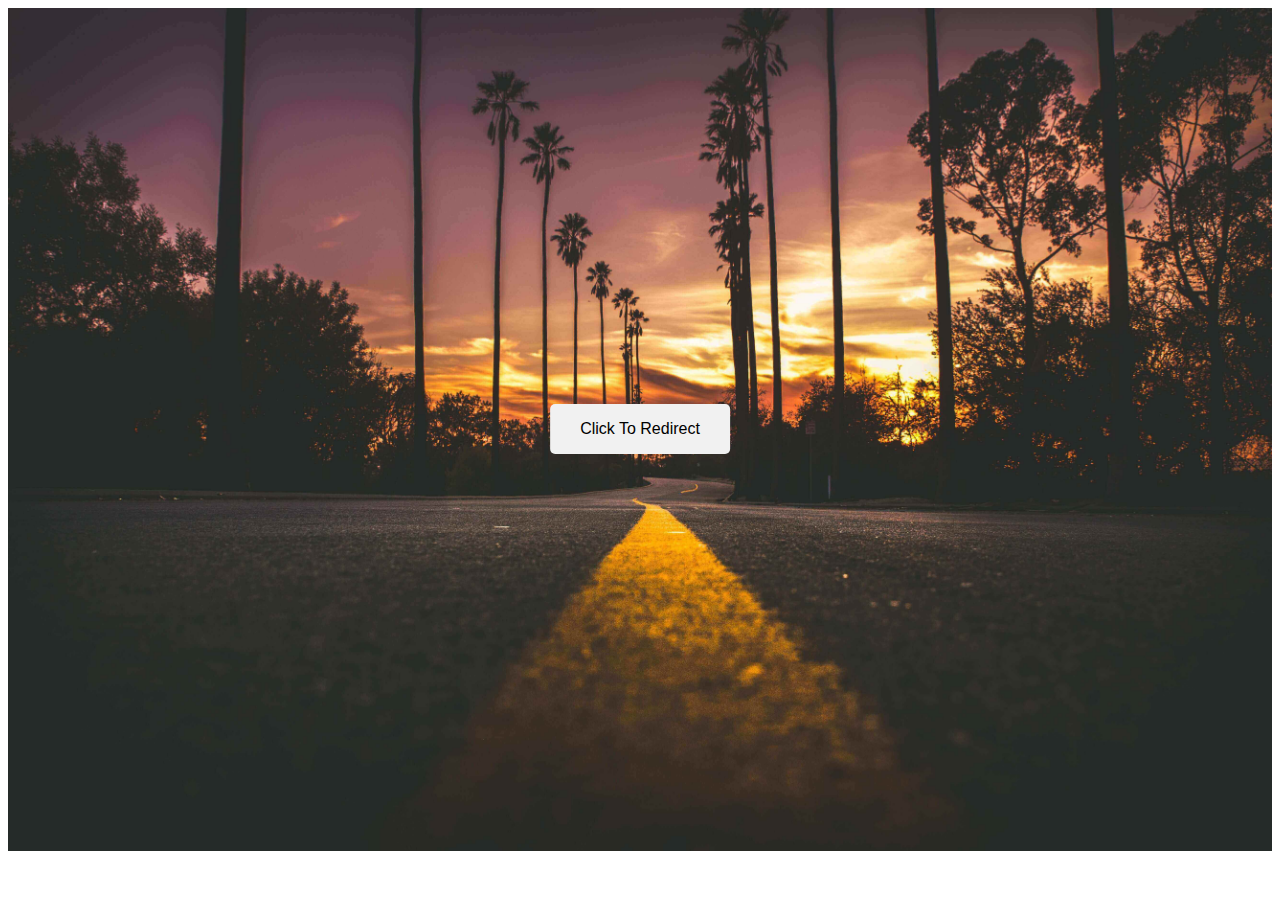
<file: index.html>
<html>
<head>
    <script type="text/javascript">
            function Redirect() {window.location="assets/html/index.html";}
    </script>
    <style>
        .container {position: relative; width: 100%;}
        .container img {width: 100%; height: auto;}
        .container .btn {position: absolute; top: 50%; left: 50%; transform: translate(-50%, -50%);
                         -ms-transform: translate(-50%, -50%); background-color: #f1f1f1; color: black;
                         font-size: 16px; padding: 16px 30px; border: none; cursor: pointer;
                         border-radius: 5px; text-align: center;}
        .container .btn:hover {background-color: black; color: white;}
    </style>
</head>
<body>
<div class="container">
  <img src="assets/img/bg.jpg" alt="Snow" style="width:100%">
  <input class="btn" type="button" value="Click To Redirect" onclick="Redirect();" />
</div>
</body>
</html>
</file>
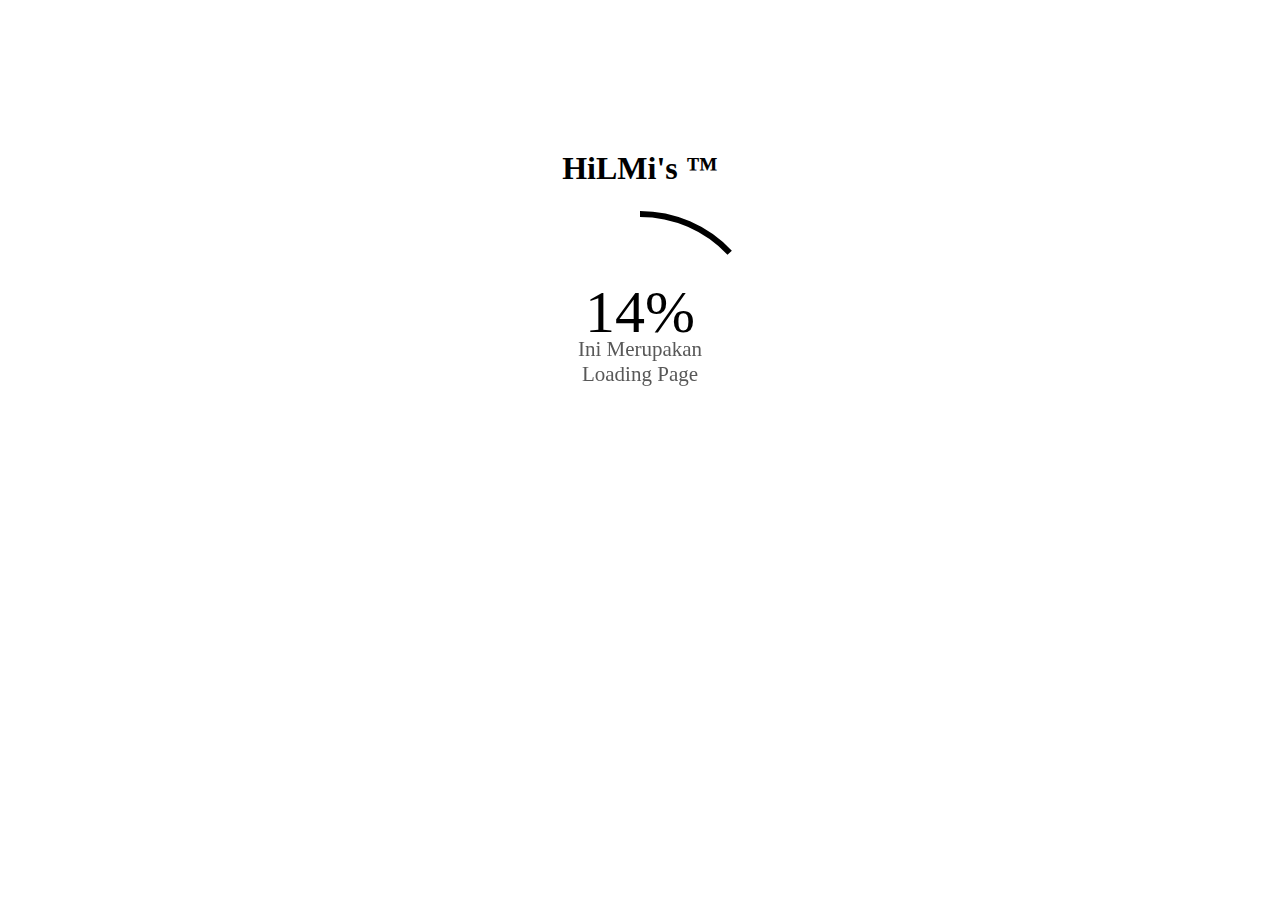
<file: assets/html/index.html>
<html lang="en">
<head>
    <meta charset="utf-8">
    <meta http-equiv="refresh" content="7;url=main.html">
    <meta http-equiv="X-UA-Compatible" content="IE=edge,chrome=1">
    <meta name="viewport" content="width=device-width, initial-scale=1">
        <title>Loading Page</title>
    <link rel="stylesheet" type="text/css" href="../css/loading.css">
</head>
<body>
    <div class="container">
        <h1>HiLMi's &trade;</h1>
        <div class="my-progress-bar"></div>
    </div>
    <script src="../js/jquery-3.2.1.js"></script>
    <script src="../js/loading1.js"></script>
    <script src="../js/loading2.js"></script>
</body>
</html>
</file>
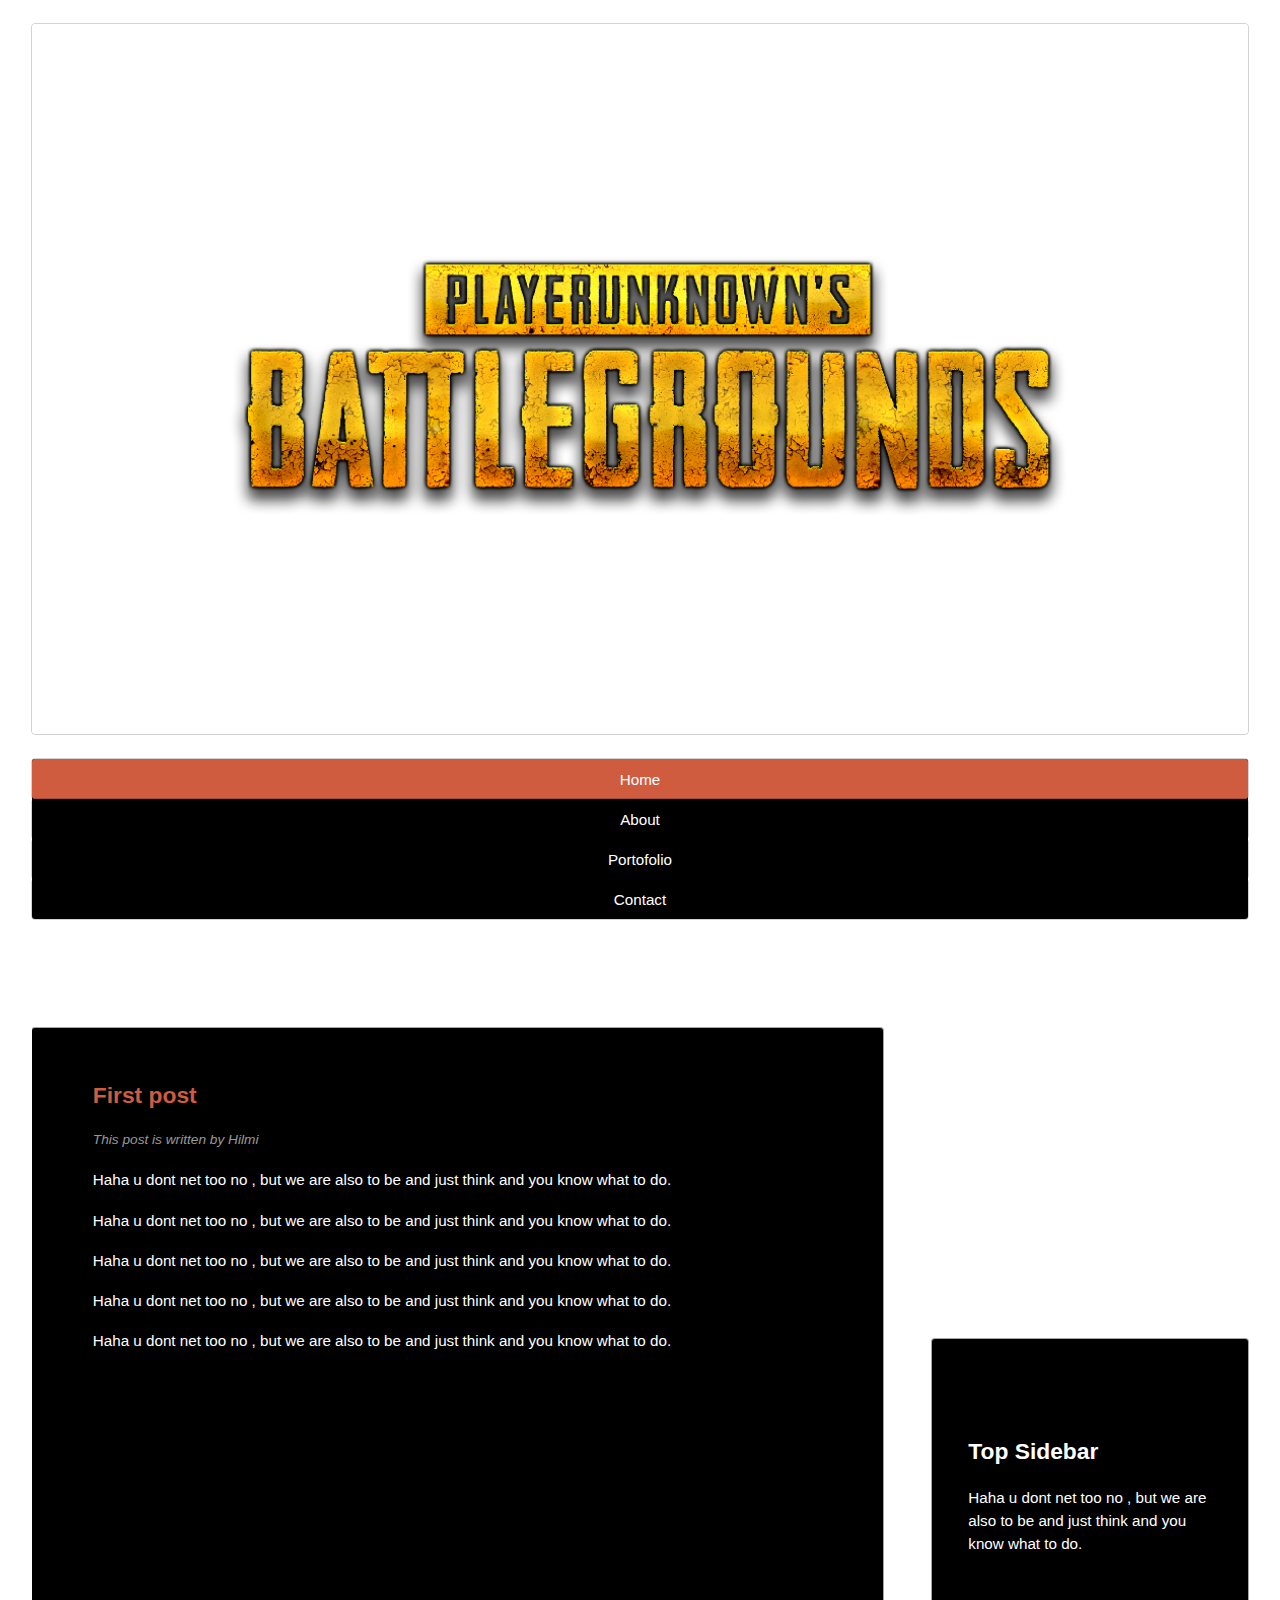
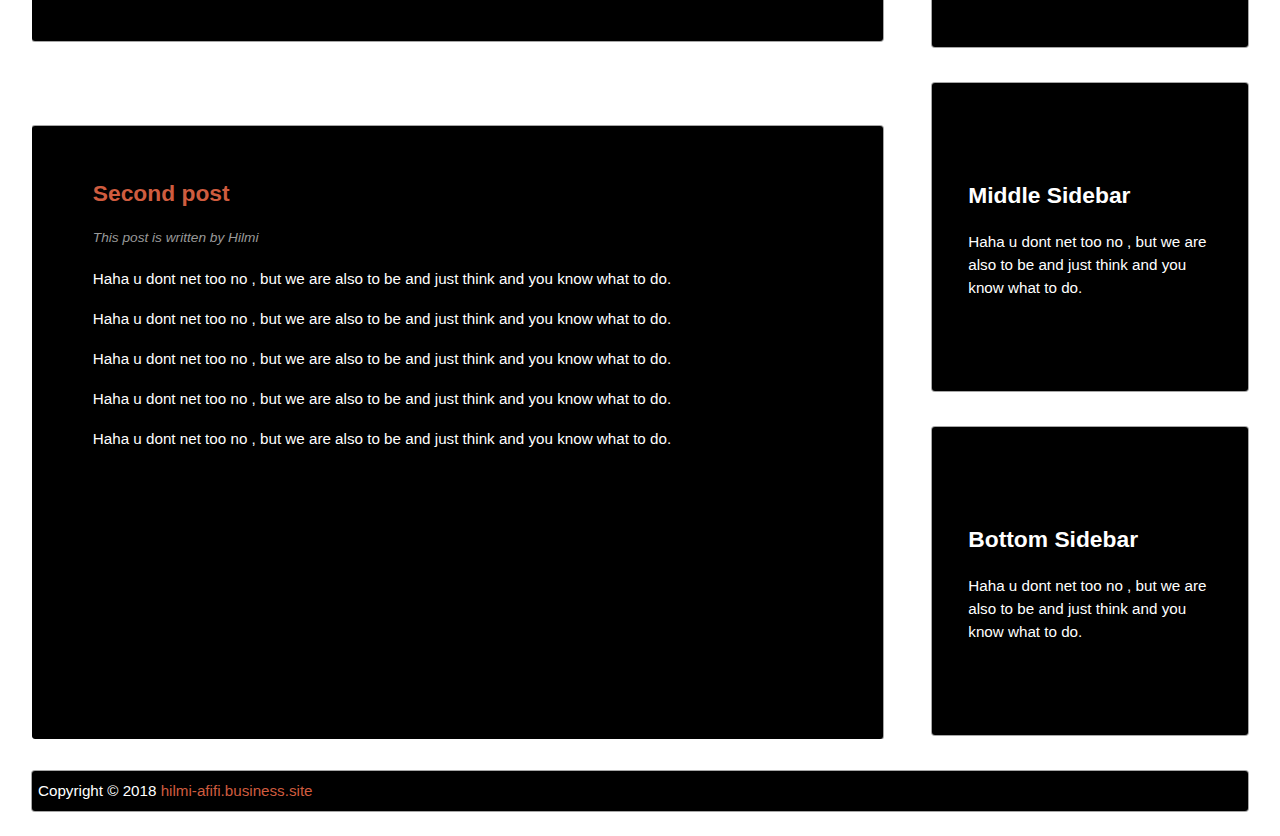
<file: assets/html/main.html>
<html lang="en">
<head>
	<meta charset="utf-8">
	<meta http-equiv="X-UA-Compatible" content="IE=edge,chrome=1">
	<meta name="viewport" content="width=device-width, initial-scale=1.0">
		<title>Hilmi Responsive jQuery</title>
	<link rel="stylesheet" type="text/css" href="../css/main.css">
</head>
<body class="body">
	<header class="mainHeader">
		<img src="../img/1.png">
		<nav><ul>
			<li class="active"><a href="../../index.html">Home</a></li>
			<li><a href="#about">About</a></li>
			<li><a href="#portofolio">Portofolio</a></li>
			<li><a href="#contact">Contact</a></li>
		</ul></nav>
	</header>
	<div class="mainContent">
		<div class="content">
			<a name="about">
			<article class="topcontent">
				<header>
					<h2><a href="#" title="First post">First post</a></h2>
				</header>
				<footer>
					<p class="post-info">This post is written by Hilmi</p>
				</footer>
				<content>
					<p>Haha u dont net too no , but we are also to be and just think and you know what to do.</p>
					<p>Haha u dont net too no , but we are also to be and just think and you know what to do.</p>
					<p>Haha u dont net too no , but we are also to be and just think and you know what to do.</p>
					<p>Haha u dont net too no , but we are also to be and just think and you know what to do.</p>
					<p>Haha u dont net too no , but we are also to be and just think and you know what to do.</p>
				</content>
			</article>
			<a name="about">
			<article class="bottomcontent">
				<header>
					<h2><a href="#" title="Second post">Second post</a></h2>
				</header>

				<footer>
					<p class="post-info">This post is written by Hilmi</p>
				</footer>
				<content>
					<p>Haha u dont net too no , but we are also to be and just think and you know what to do.</p>
					<p>Haha u dont net too no , but we are also to be and just think and you know what to do.</p>
					<p>Haha u dont net too no , but we are also to be and just think and you know what to do.</p>
					<p>Haha u dont net too no , but we are also to be and just think and you know what to do.</p>
					<p>Haha u dont net too no , but we are also to be and just think and you know what to do.</p>
				</content>
			</article>
		</div>
	</div>
	<a name="portofolio">
	<aside class="top-sidebar">
		<article>
			<h2>Top Sidebar</h2>
			<p>Haha u dont net too no , but we are also to be and just think and you know what to do.</p>
		</article>
	</aside>
	<a name="portofolio">
	<aside class="middle-sidebar">
		<article>
			<h2>Middle Sidebar</h2>
			<p>Haha u dont net too no , but we are also to be and just think and you know what to do.</p>
		</article>
	</aside>
	<a name="portofolio">
	<aside class="bottom-sidebar">
		<article>
			<h2>Bottom Sidebar</h2>
			<p>Haha u dont net too no , but we are also to be and just think and you know what to do.</p>
		</article>
	</aside>
	<a name="contact">
	<footer class="mainFooter">
		<p>Copyright &copy; 2018 <a href="#" title="hilmi-afifi"> hilmi-afifi.business.site</a></p>
	</footer>
</body>
</html>
</file>
<file: assets/css/loading.css>
* {box-sizing: border-box; margin: 0; padding: 0; border: 0;}
html, body {width: 100%; height: auto; font-family: 'Lora', serif;}
.container {margin:150px auto; text-align:center;}
.circular-progress-bar {position: relative; margin: 0 auto;}
.progress-percentage, .progress-text {position: absolute; width: 100%; top: 50%; left: 50%; padding: 0px 60px;
                                      transform: translate(-50%, -50%); text-align: center;}
.progress-percentage {font-size: 60px; transform: translate(-50%, -85%);}
.progress-text {transform: translate(-50%, 0%); color: #585858; font-size: 21px;}
</file>
<file: assets/css/main.css>
html {scroll-behavior: smooth;}
img {border-radius: 3px; -moz-border-radius: 3px; -webkit-border-radius: 3px; box-shadow: 0px 0px 0px 0.5px rgba(0,0,0,0.35); -moz-box-shadow: 0px 0px 0px 0.5px rgba(0,0,0,0.35); -webkit-box-shadow: 0px 0px 0px 0.5px rgba(0,0,0,0.35);}
body {color: #FFF; font-size: 87.5%; font-family: Arial, Lucida Sans Unicode; line-height: 1.5; text-align: left;}
a {text-decoration: none;}
a:link, a:visited {color: #CF5C3F; border-radius: 3px; -moz-border-radius: 3px; -webkit-border-radius: 3px;}
a:hover, a:active {background-color: #CF5C3F; color: #FFF; border-radius: 3px; -moz-border-radius: 3px; -webkit-border-radius: 3px; box-shadow: 0px 0px 0px 1px rgba(0,0,0,0.35); -moz-box-shadow: 0px 0px 0px 1px rgba(0,0,0,0.35); -webkit-box-shadow: 0px 0px 0px 1px rgba(0,0,0,0.35);}

/* navbar mainHeader */
.body {margin: 0 auto; width: 70%; clear: both;}
.mainHeader img {width: 100%; height: auto; margin: 2% 0;}
.mainHeader nav {background-color: #000; height: 40px; border-radius: 3px; -moz-border-radius: 3px; -webkit-border-radius: 3px;}
.mainHeader nav ul {list-style: none; margin: 0 auto;}
.mainheader nav ul li {float: left; display: inline;}
.mainHeader nav a:link, .mainHeader nav a:visited {color: #FFF; display: inline-block; padding: 10px 25px; height: 20px;}
.mainHeader nav a:hover, .mainHeader nav a:active,
.mainHeader nav .active a:link, .mainHeader nav .active a:visited {background-color: #CF5C3F; text-shadow: none;}
.mainHeader nav ul li a {border-radius: 3px; -moz-border-radius: 3px; -webkit-border-radius: 3px; box-shadow: 0px 0px 0px 0.5px rgba(0,0,0,0.35); -moz-box-shadow: 0px 0px 0px 0.5px rgba(0,0,0,0.35); -webkit-box-shadow: 0px 0px 0px 0.5px rgba(0,0,0,0.35);}

/* mainContent */
.mainContent {line-height: 25px; border-radius: 3px; -moz-border-radius: 3px; -webkit-border-radius: 3px; overflow: hidden;}
.content {width: 70%; float: left;}
.post-info {font-style: italic; color: #999; font-size: 90%;}
.topcontent {background-color: #000; border-radius: 3px; -moz-border-radius: 3px; -webkit-border-radius: 3px; box-shadow: 0px 0px 0px 1px rgba(0,0,0,0.35); -moz-box-shadow: 0px 0px 0px 1px rgba(0,0,0,0.35); -webkit-box-shadow: 0px 0px 0px 1px rgba(0,0,0,0.35); padding: 3% 5%; margin-top: 2%;}
.bottomcontent {background-color: #000; border-radius: 3px; -moz-border-radius: 3px; -webkit-border-radius: 3px; box-shadow: 0px 0px 0px 1px rgba(0,0,0,0.35); -moz-box-shadow: 0px 0px 0px 1px rgba(0,0,0,0.35); -webkit-box-shadow: 0px 0px 0px 1px rgba(0,0,0,0.35); padding: 3% 5%; margin-top: 2%;}

 /* sidebar */
 .top-sidebar {width: 21%; float: top; background-color: #000; border-radius: 3px; -moz-border-radius: 3px; -webkit-border-radius: 3px; box-shadow: 0px 0px 0px 1px rgba(0,0,0,0.35); -moz-box-shadow: 0px 0px 0px 1px rgba(0,0,0,0.35); -webkit-box-shadow: 0px 0px 0px 1px rgba(0,0,0,0.35);
			   /* top right bottom left */
			   margin: -660px 0 2% auto;
			   padding: 3% 3%;}

 .middle-sidebar {width: 21%; float: top; background-color: #000; border-radius: 3px; -moz-border-radius: 3px; -webkit-border-radius: 3px; box-shadow: 0px 0px 0px 1px rgba(0,0,0,0.35); -moz-box-shadow: 0px 0px 0px 1px rgba(0,0,0,0.35); -webkit-box-shadow: 0px 0px 0px 1px rgba(0,0,0,0.35);
				  /* top right bottom left */
				  margin: 0 0 2% auto;
				  padding: 3% 3%;}

 .bottom-sidebar {width: 21%; float: top; background-color: #000; border-radius: 3px; -moz-border-radius: 3px; -webkit-border-radius: 3px; box-shadow: 0px 0px 0px 1px rgba(0,0,0,0.35); -moz-box-shadow: 0px 0px 0px 1px rgba(0,0,0,0.35); -webkit-box-shadow: 0px 0px 0px 1px rgba(0,0,0,0.35);
				  /* top right bottom left */
				  margin: 0 0 2% auto;
				  padding: 3% 3%;}

/* footer */
.mainFooter { width: 100%; height: 40px; float: left; border-radius: 3px; -moz-border-radius: 3px; -webkit-border-radius: 3px; box-shadow: 0px 0px 0px 1px rgba(0,0,0,0.35); -moz-box-shadow: 0px 0px 0px 1px rgba(0,0,0,0.35); -webkit-box-shadow: 0px 0px 0px 1px rgba(0,0,0,0.35); background-color: #000; margin: 2% 0;}
.mainFooter p {width: 92%; margin: 10px auto; color: #000;}

/* for MOBILE */
@media only screen and (min-width : 0px) and (max-width : 480px) {
/* navbar mainHeader */
.body {width: 95%; font-size: 95%;}
.mainHeader img {width: 100%;}
.mainHeader nav {height: 160px;} 
.mainHeader nav ul {padding-left: 0;}
.mainheader nav ul li {width: 100%; text-align: center;}
.mainHeader nav a:link, .mainHeader nav a:visited {padding: 10px 25px; height: 20px; display: block;}
/* mainContent */
.content {width:  100%; float: left; margin-top: 2%;}
.post-info {font-style: italic; color: #999; font-size: 90%;}
.topcontent, .bottomcontent {margin-top: 3%}
/* sidebar */
.top-sidebar {width: 94%;
			  /* top right bottom left */
			  margin: 5px 0 2% 0;
			  padding: 3% 3%;}
.middle-sidebar, .bottom-sidebar {width: 94%;
								  /* top right bottom left */
								  margin: 2% 0 2% 0;
								  padding: 3% 3%;}
/* footer */
.mainFooter p {width: 100%; font-size: 14px; margin: 9px 0 0 6px; color: #FFF;}}

/* for TABLET */
@media only screen and (min-width: 481px) and (max-width : 493px) {
/* navbar mainHeader */
.body {width: 95%; font-size: 95%;}
.mainHeader img {width: 100%;}
.mainHeader nav {height: 160px;} 
.mainHeader nav ul {padding-left: 0;}
.mainheader nav ul li {width: 100%; text-align: center;}
.mainHeader nav a:link, .mainHeader nav a:visited {padding: 10px 25px; height: 20px; display: block;}
/* mainContent */
.content {width:  100%; float: left; margin-top: 2%;}
.post-info {font-style: italic; color: #999; font-size: 90%;}
.topcontent, .bottomcontent {margin-top: 3%; width: 60%;}
/* sidebar */
.top-sidebar {width: 20%;
			  /* top right bottom left */
			  margin: -1111px 0 2% 73%;
			  padding: 3% 3%;}
.middle-sidebar, .bottom-sidebar {width: 20%;
								  /* top right bottom left */
								  margin: 7% 0 2% 73%;
								  padding: 3% 3%;}
/* footer */
.mainFooter {margin-top: 15%;}
.mainFooter p {width: 100%; margin: 9px 0 0 6px; color: #FFF;}}

/* for ZENBOOK */
@media only screen and (min-width: 494px) and (max-width : 768px) {
/* navbar mainHeader */
.body {width: 95%; font-size: 95%;}
.mainHeader img {width: 100%;}
.mainHeader nav {height: 160px;} 
.mainHeader nav ul {padding-left: 0;}
.mainheader nav ul li {width: 100%; text-align: center;}
.mainHeader nav a:link, .mainHeader nav a:visited {padding: 10px 25px; height: 20px; display: block;}
/* mainContent */
.content {width:  100%; float: left; margin-top: 2%;}
.post-info {font-style: italic; color: #999; font-size: 90%;}
.topcontent, .bottomcontent {margin-top: 5%; width: 60%;}
/* sidebar */
.top-sidebar {width: 20%;
			  /* top right bottom left */
			  margin: -815px 0 2% 73%;
			  padding: 6% 3%;}
.middle-sidebar {width: 20%;
				 /* top right bottom left */
				 margin: 3% 0 2% 73%;
				 padding: 6% 3%;}
.bottom-sidebar {display: none;}
/* footer */
.mainFooter {margin-top: 30%;}
.mainFooter p {width: 100%; margin: 9px 0 0 6px; color: #FFF;}}

/* for IPAD */
@media only screen and (min-width: 769px) and (max-width : 1014px) {
/* navbar mainHeader */
.body {width: 95%; font-size: 95%;}
.mainHeader img {width: 100%;}
.mainHeader nav {height: 160px;} 
.mainHeader nav ul {padding-left: 0;}
.mainheader nav ul li {width: 100%; text-align: center;}
.mainHeader nav a:link, .mainHeader nav a:visited {padding: 10px 25px; height: 20px; display: block;}
/* mainContent */
.content {width:  100%; float: left; margin-top: 2%;}
.post-info {font-style: italic; color: #999; font-size: 90%;}
.topcontent, .bottomcontent {margin-top: 3%; width: 60%;}
/* sidebar */
.top-sidebar {width: 20%;
			  /* top right bottom left */
			  margin: -950px 0 2% 73%;
			  padding: 6% 3%;}
.middle-sidebar, .bottom-sidebar {width: 20%;
								  /* top right bottom left */
								  margin: 3% 0 2% 73%;
								  padding: 6% 3%;}
/* footer */
.mainFooter {margin-top: 5%;}
.mainFooter p {width: 100%; margin: 9px 0 0 6px; color: #FFF;}}

/* for other-DESKTOP */
@media only screen and (min-width: 1015px) and (max-width : 1300px) {
/* navbar mainHeader */.body {width: 95%; font-size: 95%;}
.mainHeader img {width: 100%;}
.mainHeader nav {height: 160px;} 
.mainHeader nav ul {padding-left: 0;}
.mainheader nav ul li {width: 100%; text-align: center;}
.mainHeader nav a:link, .mainHeader nav a:visited {padding: 10px 25px; height: 20px; display: block;}
/* mainContent */
.content {width:  100%; float: left; margin-top: 2%;}
.post-info {font-style: italic; color: #999; font-size: 90%;}
.topcontent, .bottomcontent {margin-top: 7%; width: 60%; height: 60%;}
/* sidebar */
.top-sidebar {width: 20%;
			  /* top right bottom left */
			  margin: -1000px 0 2% 74%;
			  padding: 76px 3%;}
.middle-sidebar, .bottom-sidebar {width: 20%;
								  /* top right bottom left */
								  margin: 3% 0 2% 74%;
								  padding: 76px 3%;}
/* footer */
.mainFooter {margin-top: 1%;}
.mainFooter p {width: 100%; margin: 9px 0 0 6px; color: #FFF;}}
</file>
